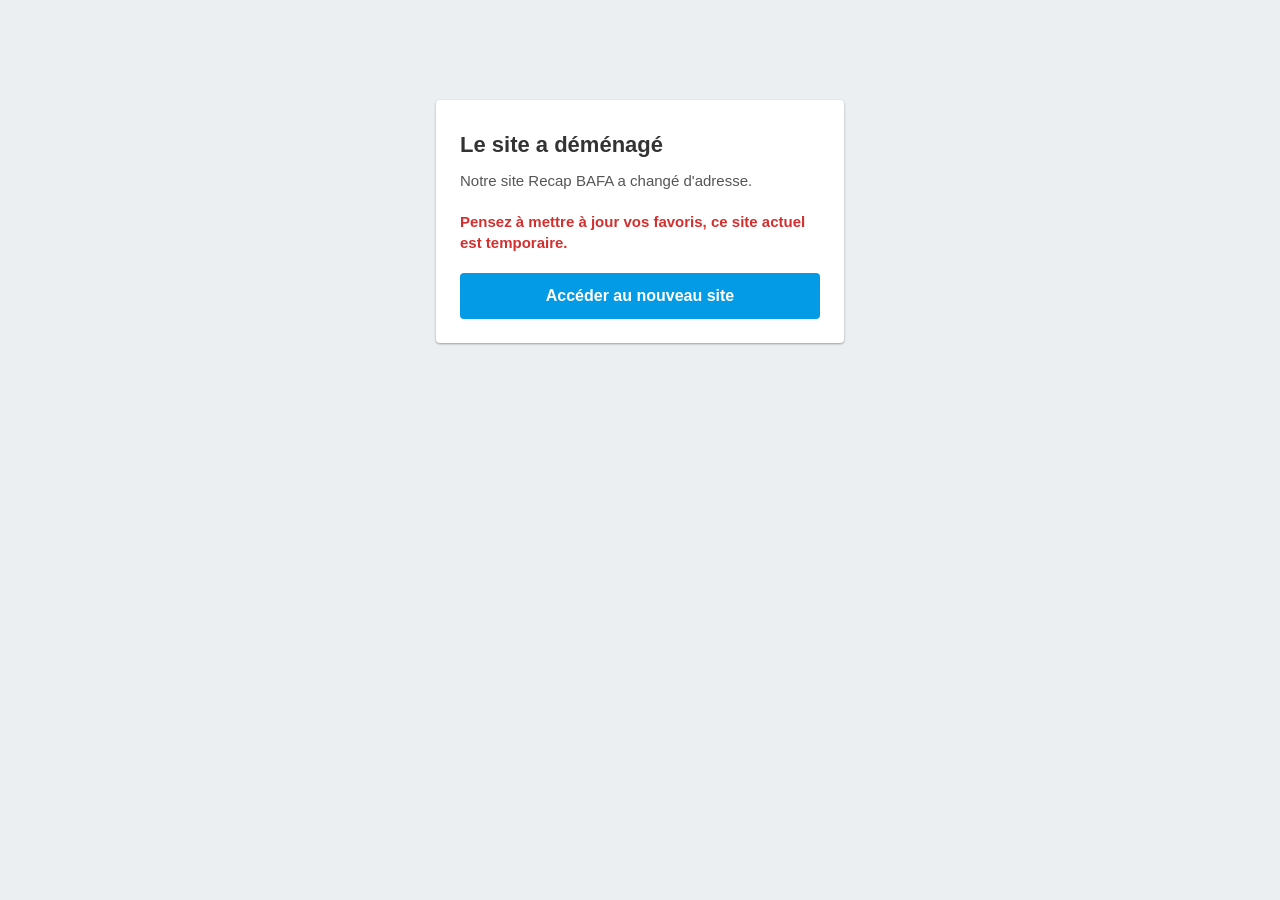
<file: index.html>
<!DOCTYPE html>
<html>
<head>
    <meta charset="utf-8">
    <meta name="viewport" content="width=device-width, initial-scale=1">
    <link href="https://macollectiondebafa.web.app/assets/img/favicon.webp" rel="icon">
    <title>Le site a déménagé</title>

    <style media="screen">
        body { background: #ECEFF1; color: rgba(0,0,0,0.87); font-family: Roboto, Helvetica, Arial, sans-serif; margin: 0; padding: 0; }
        #message { background: white; max-width: 360px; margin: 100px auto 16px; padding: 32px 24px 24px; border-radius: 4px; box-shadow: 0 1px 3px rgba(0,0,0,0.12), 0 1px 2px rgba(0,0,0,0.24); }
        #message h1 { font-size: 22px; font-weight: bold; color: rgba(0,0,0,0.8); margin: 0 0 12px; }
        #message p { line-height: 140%; margin: 0 0 20px; font-size: 15px; color: #555; }
        #message a { display: block; text-align: center; background: #039be5; text-decoration: none; color: white; padding: 14px; border-radius: 4px; font-weight: bold; }
        @media (max-width: 600px) {
            body, #message { margin-top: 0; background: white; box-shadow: none; }
            body { border-top: 8px solid #039be5; }
        }
    </style>
</head>
<body>

<div id="message">
    <h1>Le site a déménagé</h1>
    <p>Notre site Recap BAFA a changé d'adresse.</p>
    <p style="color: #d32f2f; font-weight: bold;">Pensez à mettre à jour vos favoris, ce site actuel est temporaire.</p>
    <a href="https://macollectiondebafa.web.app/">Accéder au nouveau site</a>
</div>

</body>
</html>
</file>
